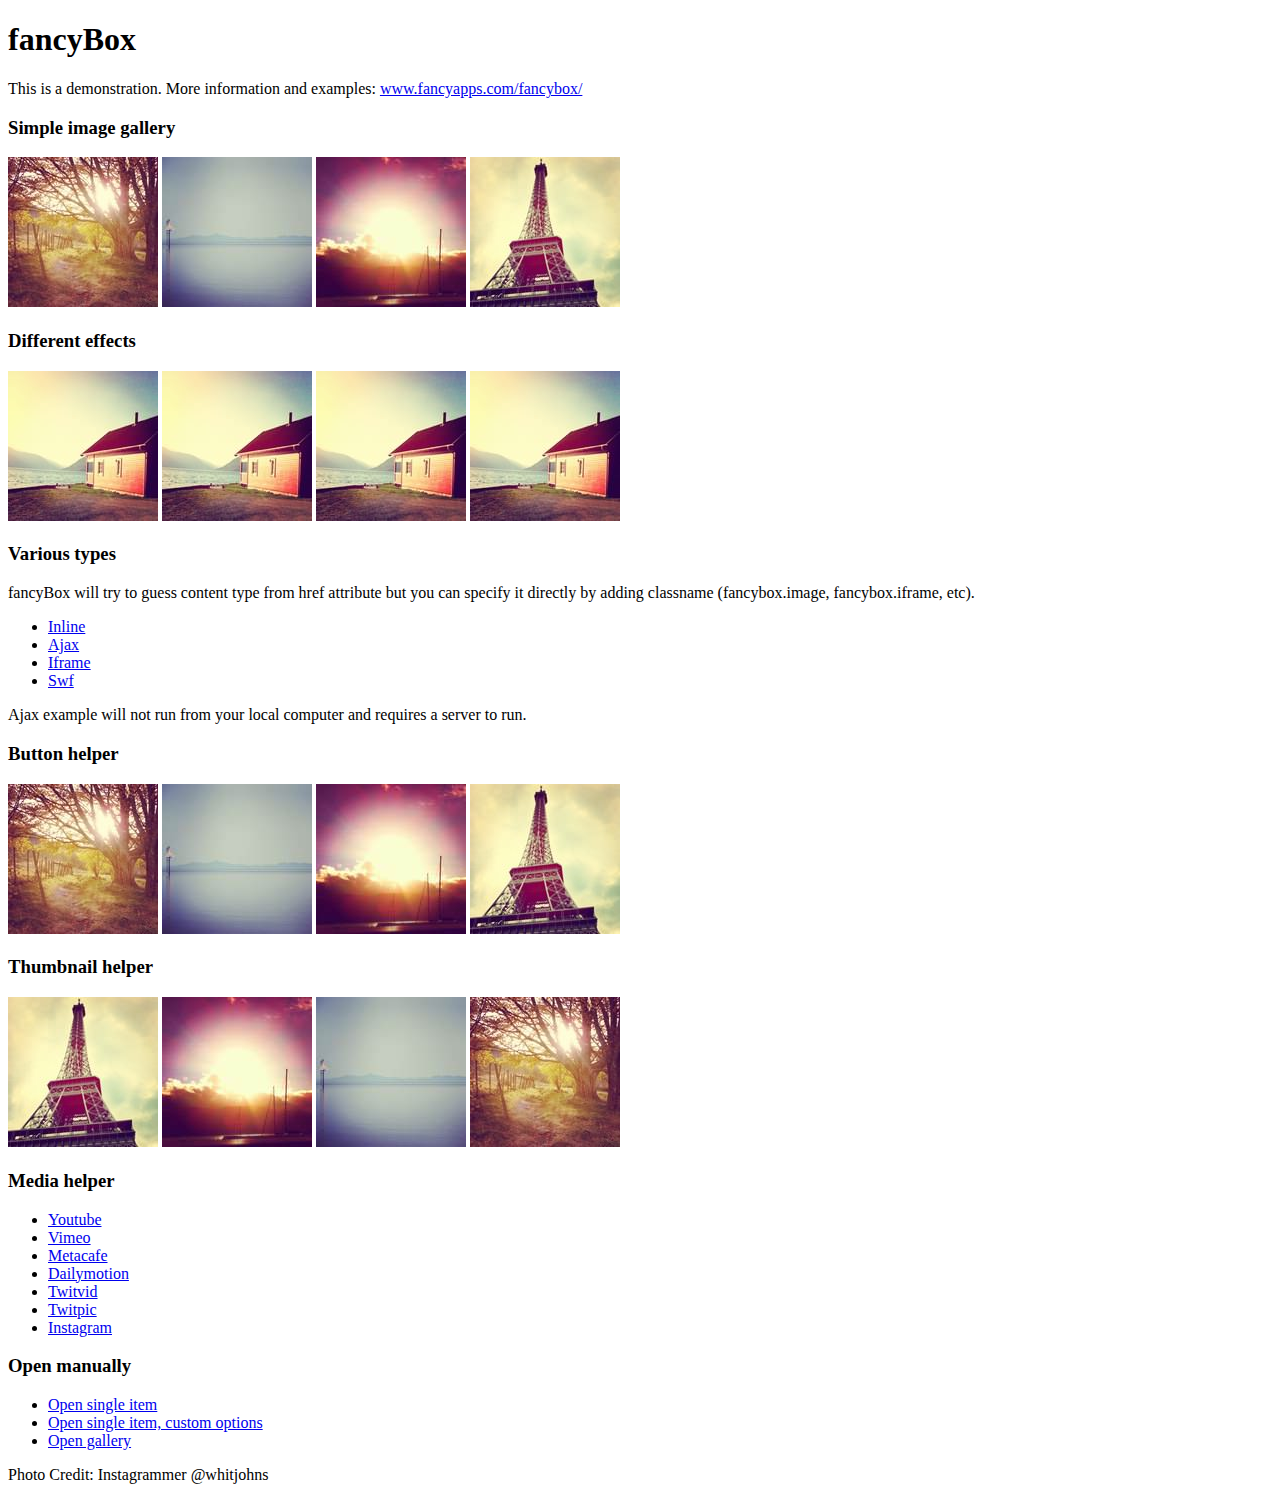
<file: fbox/demo/index.html>
<!DOCTYPE html>
<html>
<head>
	<title>fancyBox - Fancy jQuery Lightbox Alternative | Demonstration</title>
	<meta http-equiv="Content-Type" content="text/html; charset=UTF-8" />

	<!-- Add jQuery library -->
	<script type="text/javascript" src="../lib/jquery-1.7.2.min.js"></script>

	<!-- Add mousewheel plugin (this is optional) -->
	<script type="text/javascript" src="../lib/jquery.mousewheel-3.0.6.pack.js"></script>

	<!-- Add fancyBox main JS and CSS files -->
	<script type="text/javascript" src="../source/jquery.fancybox.js?v=2.0.6"></script>
	<link rel="stylesheet" type="text/css" href="../source/jquery.fancybox.css?v=2.0.6" media="screen" />

	<!-- Add Button helper (this is optional) -->
	<link rel="stylesheet" type="text/css" href="../source/helpers/jquery.fancybox-buttons.css?v=1.0.2" />
	<script type="text/javascript" src="../source/helpers/jquery.fancybox-buttons.js?v=1.0.2"></script>

	<!-- Add Thumbnail helper (this is optional) -->
	<link rel="stylesheet" type="text/css" href="../source/helpers/jquery.fancybox-thumbs.css?v=1.0.2" />
	<script type="text/javascript" src="../source/helpers/jquery.fancybox-thumbs.js?v=1.0.2"></script>

	<!-- Add Media helper (this is optional) -->
	<script type="text/javascript" src="../source/helpers/jquery.fancybox-media.js?v=1.0.0"></script>

	<script type="text/javascript">
		$(document).ready(function() {
			/*
			 *  Simple image gallery. Uses default settings
			 */

			$('.fancybox').fancybox();

			/*
			 *  Different effects
			 */

			// Change title type, overlay opening speed and opacity
			$(".fancybox-effects-a").fancybox({
				helpers: {
					title : {
						type : 'outside'
					},
					overlay : {
						speedIn : 500,
						opacity : 0.95
					}
				}
			});

			// Disable opening and closing animations, change title type
			$(".fancybox-effects-b").fancybox({
				openEffect  : 'none',
				closeEffect	: 'none',

				helpers : {
					title : {
						type : 'over'
					}
				}
			});

			// Set custom style, close if clicked, change title type and overlay color
			$(".fancybox-effects-c").fancybox({
				wrapCSS    : 'fancybox-custom',
				closeClick : true,

				helpers : {
					title : {
						type : 'inside'
					},
					overlay : {
						css : {
							'background-color' : '#eee'
						}
					}
				}
			});

			// Remove padding, set opening and closing animations, close if clicked and disable overlay
			$(".fancybox-effects-d").fancybox({
				padding: 0,

				openEffect : 'elastic',
				openSpeed  : 150,

				closeEffect : 'elastic',
				closeSpeed  : 150,

				closeClick : true,

				helpers : {
					overlay : null
				}
			});

			/*
			 *  Button helper. Disable animations, hide close button, change title type and content
			 */

			$('.fancybox-buttons').fancybox({
				openEffect  : 'none',
				closeEffect : 'none',

				prevEffect : 'none',
				nextEffect : 'none',

				closeBtn  : false,

				helpers : {
					title : {
						type : 'inside'
					},
					buttons	: {}
				},

				afterLoad : function() {
					this.title = 'Image ' + (this.index + 1) + ' of ' + this.group.length + (this.title ? ' - ' + this.title : '');
				}
			});


			/*
			 *  Thumbnail helper. Disable animations, hide close button, arrows and slide to next gallery item if clicked
			 */

			$('.fancybox-thumbs').fancybox({
				prevEffect : 'none',
				nextEffect : 'none',

				closeBtn  : false,
				arrows    : false,
				nextClick : true,

				helpers : {
					thumbs : {
						width  : 50,
						height : 50
					}
				}
			});

			/*
			 *  Media helper. Group items, disable animations, hide arrows, enable media and button helpers.
			*/
			$('.fancybox-media')
				.attr('rel', 'media-gallery')
				.fancybox({
					openEffect : 'none',
					closeEffect : 'none',
					prevEffect : 'none',
					nextEffect : 'none',

					arrows : false,
					helpers : {
						media : {},
						buttons : {}
					}
				});

			/*
			 *  Open manually
			 */

			$("#fancybox-manual-a").click(function() {
				$.fancybox.open('1_b.jpg');
			});

			$("#fancybox-manual-b").click(function() {
				$.fancybox.open({
					href : 'iframe.html',
					type : 'iframe',
					padding : 5
				});
			});

			$("#fancybox-manual-c").click(function() {
				$.fancybox.open([
					{
						href : '1_b.jpg',
						title : 'My title'
					}, {
						href : '2_b.jpg',
						title : '2nd title'
					}, {
						href : '3_b.jpg'
					}
				], {
					helpers : {
						thumbs : {
							width: 75,
							height: 50
						}
					}
				});
			});


		});
	</script>
	<style type="text/css">
		.fancybox-custom .fancybox-skin {
			box-shadow: 0 0 50px #222;
		}
	</style>
</head>
<body>
	<h1>fancyBox</h1>

	<p>This is a demonstration. More information and examples: <a href="http://fancyapps.com/fancybox/">www.fancyapps.com/fancybox/</a></p>

	<h3>Simple image gallery</h3>
	<p>
		<a class="fancybox" href="1_b.jpg" data-fancybox-group="gallery" title="Lorem ipsum dolor sit amet"><img src="1_s.jpg" alt="" /></a>

		<a class="fancybox" href="2_b.jpg" data-fancybox-group="gallery" title="Etiam quis mi eu elit temp"><img src="2_s.jpg" alt="" /></a>

		<a class="fancybox" href="3_b.jpg" data-fancybox-group="gallery" title="Cras neque mi, semper leon"><img src="3_s.jpg" alt="" /></a>

		<a class="fancybox" href="4_b.jpg" data-fancybox-group="gallery" title="Sed vel sapien vel sem uno"><img src="4_s.jpg" alt="" /></a>
	</p>

	<h3>Different effects</h3>
	<p>
		<a class="fancybox-effects-a" href="5_b.jpg" title="Lorem ipsum dolor sit amet, consectetur adipiscing elit"><img src="5_s.jpg" alt="" /></a>

		<a class="fancybox-effects-b" href="5_b.jpg" title="Lorem ipsum dolor sit amet, consectetur adipiscing elit"><img src="5_s.jpg" alt="" /></a>

		<a class="fancybox-effects-c" href="5_b.jpg" title="Lorem ipsum dolor sit amet, consectetur adipiscing elit"><img src="5_s.jpg" alt="" /></a>

		<a class="fancybox-effects-d" href="5_b.jpg" title="Lorem ipsum dolor sit amet, consectetur adipiscing elit"><img src="5_s.jpg" alt="" /></a>
	</p>

	<h3>Various types</h3>
	<p>
		fancyBox will try to guess content type from href attribute but you can specify it directly by adding classname (fancybox.image, fancybox.iframe, etc).
	</p>
	<ul>
		<li><a class="fancybox" href="#inline1" title="Lorem ipsum dolor sit amet">Inline</a></li>
		<li><a class="fancybox fancybox.ajax" href="ajax.txt">Ajax</a></li>
		<li><a class="fancybox fancybox.iframe" href="iframe.html">Iframe</a></li>
		<li><a class="fancybox" href="http://www.adobe.com/jp/events/cs3_web_edition_tour/swfs/perform.swf">Swf</a></li>
	</ul>

	<div id="inline1" style="width:400px;display: none;">
		<h3>Etiam quis mi eu elit</h3>
		<p>
			Lorem ipsum dolor sit amet, consectetur adipiscing elit. Etiam quis mi eu elit tempor facilisis id et neque. Nulla sit amet sem sapien. Vestibulum imperdiet porta ante ac ornare. Nulla et lorem eu nibh adipiscing ultricies nec at lacus. Cras laoreet ultricies sem, at blandit mi eleifend aliquam. Nunc enim ipsum, vehicula non pretium varius, cursus ac tortor. Vivamus fringilla congue laoreet. Quisque ultrices sodales orci, quis rhoncus justo auctor in. Phasellus dui eros, bibendum eu feugiat ornare, faucibus eu mi. Nunc aliquet tempus sem, id aliquam diam varius ac. Maecenas nisl nunc, molestie vitae eleifend vel, iaculis sed magna. Aenean tempus lacus vitae orci posuere porttitor eget non felis. Donec lectus elit, aliquam nec eleifend sit amet, vestibulum sed nunc.
		</p>
	</div>

	<p>
		Ajax example will not run from your local computer and requires a server to run.
	</p>

	<h3>Button helper</h3>
	<p>
		<a class="fancybox-buttons" data-fancybox-group="button" href="1_b.jpg"><img src="1_s.jpg" alt="" /></a>

		<a class="fancybox-buttons" data-fancybox-group="button" href="2_b.jpg"><img src="2_s.jpg" alt="" /></a>

		<a class="fancybox-buttons" data-fancybox-group="button" href="3_b.jpg"><img src="3_s.jpg" alt="" /></a>

		<a class="fancybox-buttons" data-fancybox-group="button" href="4_b.jpg"><img src="4_s.jpg" alt="" /></a>
	</p>

	<h3>Thumbnail helper</h3>
	<p>
		<a class="fancybox-thumbs" data-fancybox-group="thumb" href="4_b.jpg"><img src="4_s.jpg" alt="" /></a>

		<a class="fancybox-thumbs" data-fancybox-group="thumb" href="3_b.jpg"><img src="3_s.jpg" alt="" /></a>

		<a class="fancybox-thumbs" data-fancybox-group="thumb" href="2_b.jpg"><img src="2_s.jpg" alt="" /></a>

		<a class="fancybox-thumbs" data-fancybox-group="thumb" href="1_b.jpg"><img src="1_s.jpg" alt="" /></a>
	</p>

	<h3>Media helper</h3>
	<ul>
		<li><a class="fancybox-media" href="http://www.youtube.com/watch?v=opj24KnzrWo">Youtube</a></li>
		<li><a class="fancybox-media" href="http://vimeo.com/25634903">Vimeo</a></li>
		<li><a class="fancybox-media" href="http://www.metacafe.com/watch/7635964/">Metacafe</a></li>
		<li><a class="fancybox-media" href="http://www.dailymotion.com/video/xoeylt_electric-guest-this-head-i-hold_music">Dailymotion</a></li>
		<li><a class="fancybox-media" href="http://twitvid.com/QY7MD">Twitvid</a></li>
		<li><a class="fancybox-media" href="http://twitpic.com/7p93st">Twitpic</a></li>
		<li><a class="fancybox-media" href="http://instagr.am/p/IejkuUGxQn">Instagram</a></li>
	</ul>

	<h3>Open manually</h3>
	<ul>
		<li><a id="fancybox-manual-a" href="javascript:;">Open single item</a></li>
		<li><a id="fancybox-manual-b" href="javascript:;">Open single item, custom options</a></li>
		<li><a id="fancybox-manual-c" href="javascript:;">Open gallery</a></li>
	</ul>

	<p>
		Photo Credit: Instagrammer @whitjohns
	</p>
</body>
</html>
</file>
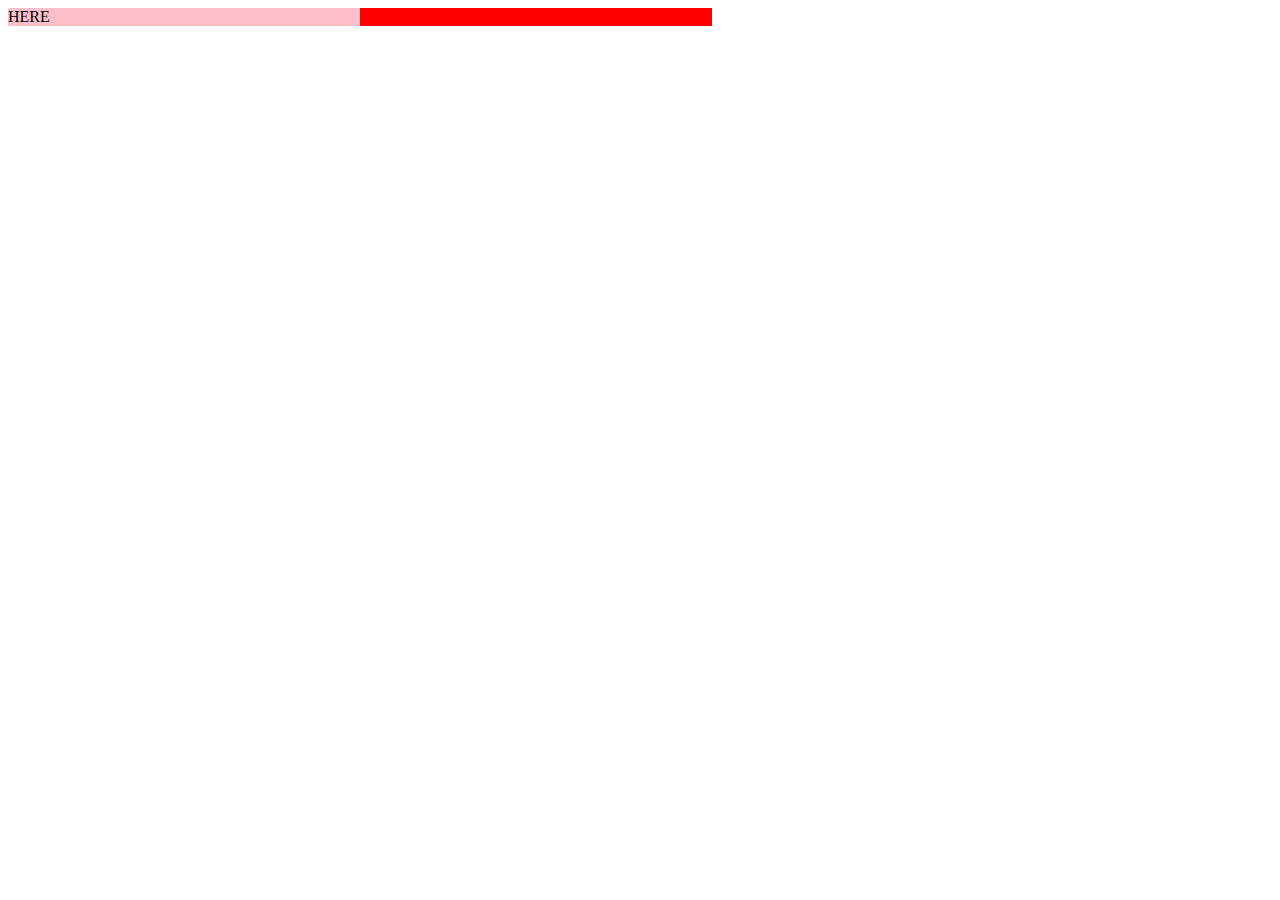
<file: test.html>
<head>
<style>
#content{
    width: 44em;
    background-color: red;    
}
.emtest{
    width: 50%;
    background-color: pink;
    color: #000;
}
</style>

</head>

<body>
<div id="content">
    <div class="emtest">
    
    HERE
    
    </div>
</div>
</body>
</file>
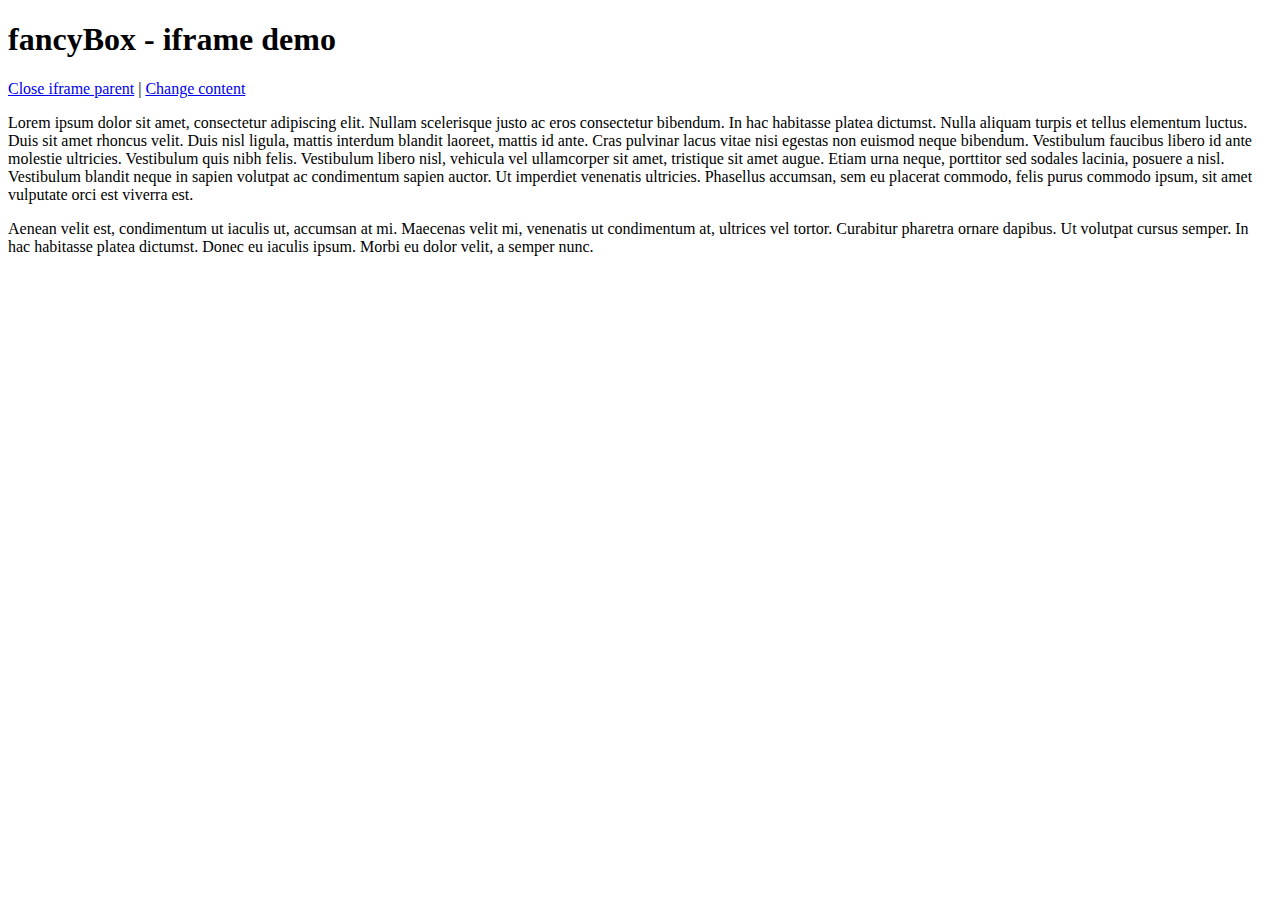
<file: fbox/demo/iframe.html>
<!DOCTYPE html>
<html>
<head>
	<title>fancyBox - iframe demo</title>
	<meta http-equiv="Content-Type" content="text/html; charset=UTF-8" />
</head>
<body>
	<h1>fancyBox - iframe demo</h1>

	<p>
		<a href="javascript:parent.jQuery.fancybox.close();">Close iframe parent</a>

		|

		<a href="javascript:parent.jQuery.fancybox.open({href : '1_b.jpg', title : 'My title'});">Change content</a>
	</p>

	<p>
		Lorem ipsum dolor sit amet, consectetur adipiscing elit. Nullam scelerisque justo ac eros consectetur bibendum. In hac habitasse platea dictumst. Nulla aliquam turpis et tellus elementum luctus. Duis sit amet rhoncus velit. Duis nisl ligula, mattis interdum blandit laoreet, mattis id ante. Cras pulvinar lacus vitae nisi egestas non euismod neque bibendum. Vestibulum faucibus libero id ante molestie ultricies. Vestibulum quis nibh felis. Vestibulum libero nisl, vehicula vel ullamcorper sit amet, tristique sit amet augue. Etiam urna neque, porttitor sed sodales lacinia, posuere a nisl. Vestibulum blandit neque in sapien volutpat ac condimentum sapien auctor. Ut imperdiet venenatis ultricies. Phasellus accumsan, sem eu placerat commodo, felis purus commodo ipsum, sit amet vulputate orci est viverra est.
	</p>

	<p>
		Aenean velit est, condimentum ut iaculis ut, accumsan at mi. Maecenas velit mi, venenatis ut condimentum at, ultrices vel tortor. Curabitur pharetra ornare dapibus. Ut volutpat cursus semper. In hac habitasse platea dictumst. Donec eu iaculis ipsum. Morbi eu dolor velit, a semper nunc.
	</p>
</body>
</html>
</file>
